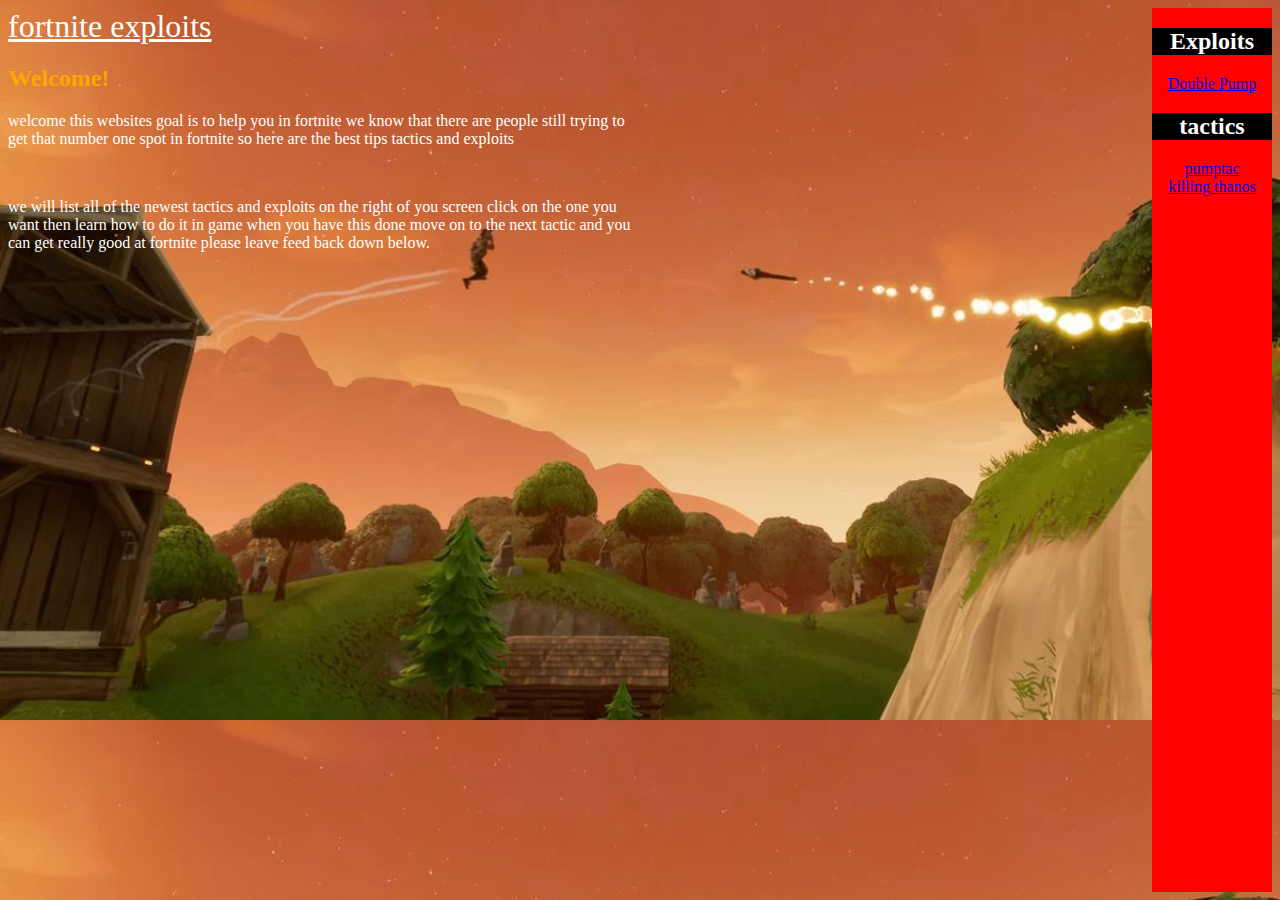
<file: index.html>
<html>
<head>
<link rel="stylesheet" href="style.css">
<title>fortnite exploits and tactics</title>

<!-- HOMEWORK FOR NEXT WEEK 4/30/18 
* Find background image
* Finish adding content to homepage
* Finish adding double pump content
* Copy/paste doublePump.html to make a new page for a new tactic of your choice
-->


<!-- 
third person cornering 
where to drop


 -->

</head>


<body style="background-image: url('backgound.jpg'); background-size: 100%; ">





<div class="navBar">
    <div style="background-color: black;">
	   <h2 style="color: white;"> Exploits </h2>
	</div>
	<a href="doublePump.html"> Double Pump </a> <br>
	
	<div style="background-color: black;">
	   <h2 style="color: white;"> tactics </h2>
	</div>
	<a href="pumptac.html"> pumptac </a> <br>
	<a href="thanos.html"> killing thanos </a> <br>
</div>


<a href="index.html" class="mainTitle">fortnite exploits</a>


<h2 style="color: orange;">
Welcome!
</h2>


<div style="width:50%; color:#ffffff;">
<p>welcome this websites goal is to help you in fortnite
we know that there are people still trying to get that number one spot
 in fortnite so here are the best tips tactics and exploits</p> 
<br>
<p>
we will list all of the newest tactics and exploits on the right of you screen
click on the one you want then learn how to do it in game when you have this done
move on to the next tactic and you can get really good at fortnite please leave feed back 
down below.
</p>
</div>




</body>







</html>
</file>
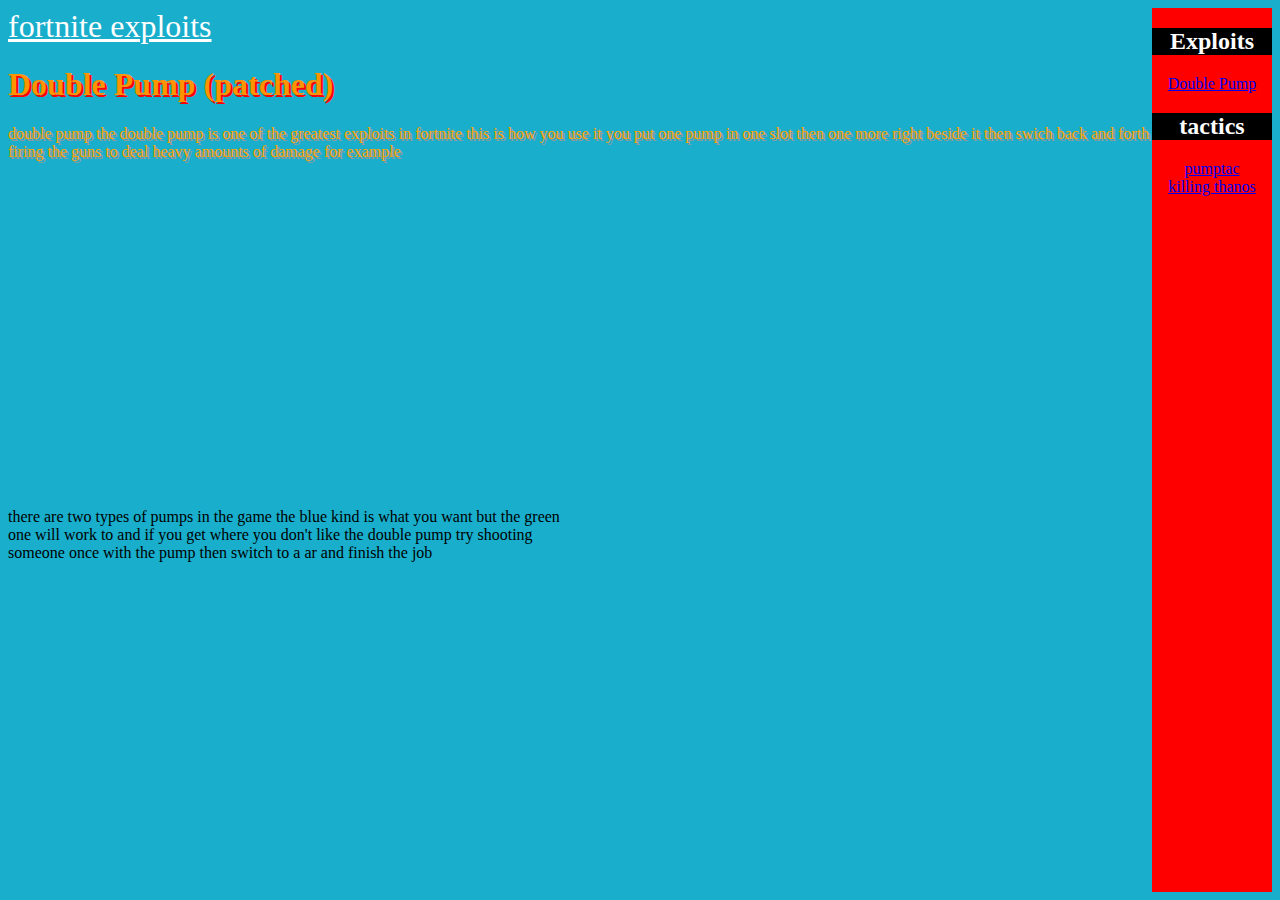
<file: doublePump.html>
<html>
<head>
<link rel="stylesheet" href="style.css">
<title>best fortnite exploits</title>

</head>


<body>
<div class="navBar">
    <div style="background-color: black;">
	   <h2 style="color: white;"> Exploits </h2>
	</div>
	<a href="doublePump.html"> Double Pump </a> <br>
	
	<div style="background-color: black;">
	   <h2 style="color: white;"> tactics </h2>
	</div>
	<a href="pumptac.html"> pumptac </a> <br>
	<a href="thanos.html"> killing thanos </a> <br>
</div>

<a href="index.html" class="mainTitle">fortnite exploits</a>

<h1> Double Pump (patched) </h1>


<p style="color: orange; text-shadow: 2px 2px #999999">double pump
the double pump is one of the greatest exploits in fortnite
this is how you use it
you put one pump in one slot then one more right beside it
then swich back and forth firing the guns to deal heavy amounts of damage
for example</p>

<iframe width="560" height="315" src="https://www.youtube.com/embed/15Qry7ED_Ig" frameborder="0" allow="autoplay; encrypted-media" allowfullscreen></iframe>

<p style="width: 560px;">there are two types of pumps in the game the blue kind is what you want but
the green one will work to and if you get where you don't like the double pump
try shooting someone once with the pump then switch to a ar and finish the job
</p>


</body>



</html>
</file>
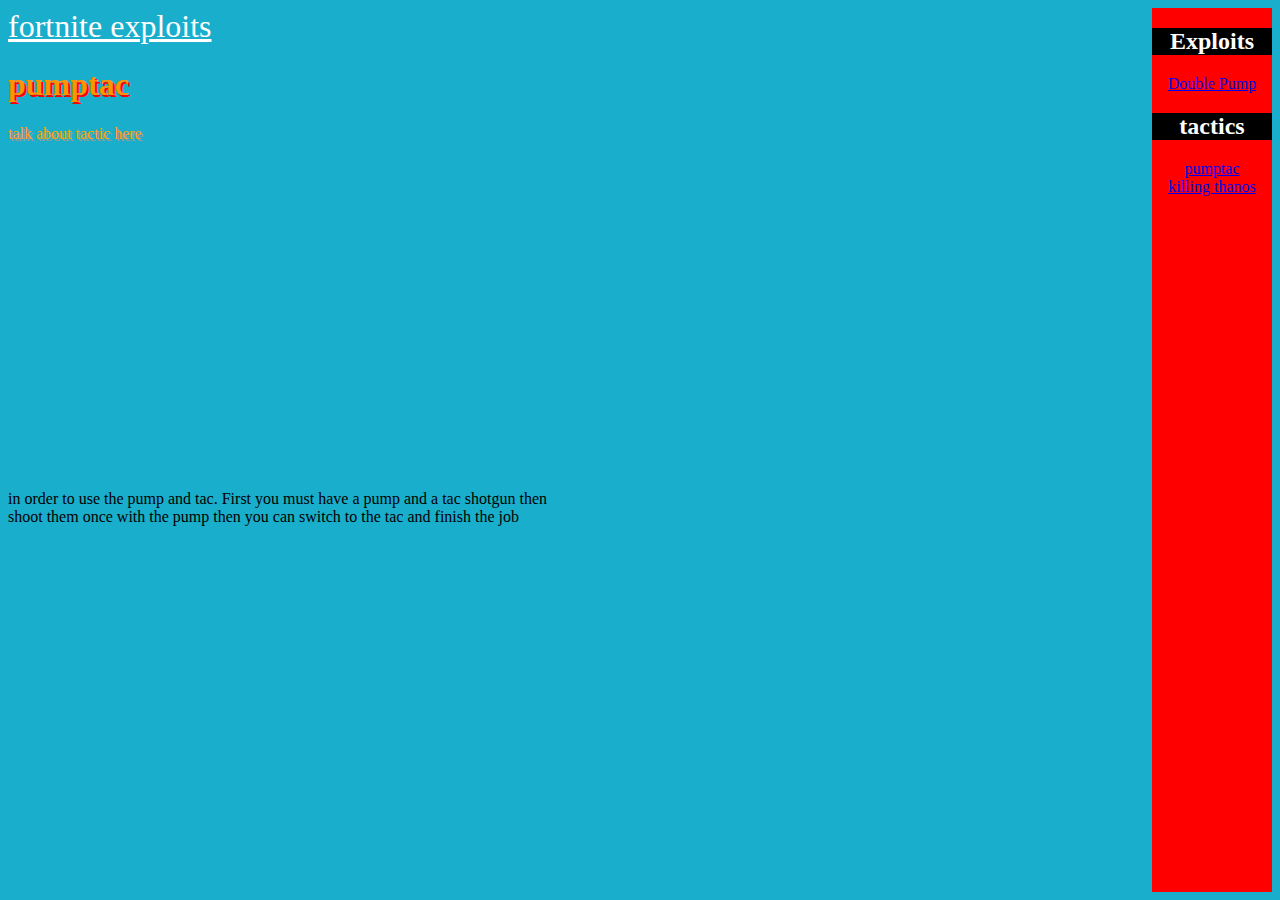
<file: pumptac.html>
<html>
<head>
<link rel="stylesheet" href="style.css">
<title>best fortnite exploits</title>

</head>


<body>
<div class="navBar">
    <div style="background-color: black;">
	   <h2 style="color: white;"> Exploits </h2>
	</div>
	<a href="doublePump.html"> Double Pump </a> <br>
	
	<div style="background-color: black;">
	   <h2 style="color: white;"> tactics </h2>
	</div>
	<a href="pumptac.html"> pumptac </a> <br>
	<a href="thanos.html"> killing thanos </a> <br>
</div>

<a href="index.html" class="mainTitle">fortnite exploits</a>

<h1> pumptac </h1>


<p style="color: orange; text-shadow: 2px 2px #999999"> talk about tactic here </p>

<iframe width="560" height="315" src="https://www.youtube.com/embed/15Qry7ED_Ig" frameborder="0" allow="autoplay; encrypted-media" allowfullscreen></iframe>

<p style="width: 560px;">in order to use the pump and tac. First you must have a pump and a tac shotgun then shoot them once with the pump then you can switch to the tac and finish the job
</p>


</body>



</html>
</file>
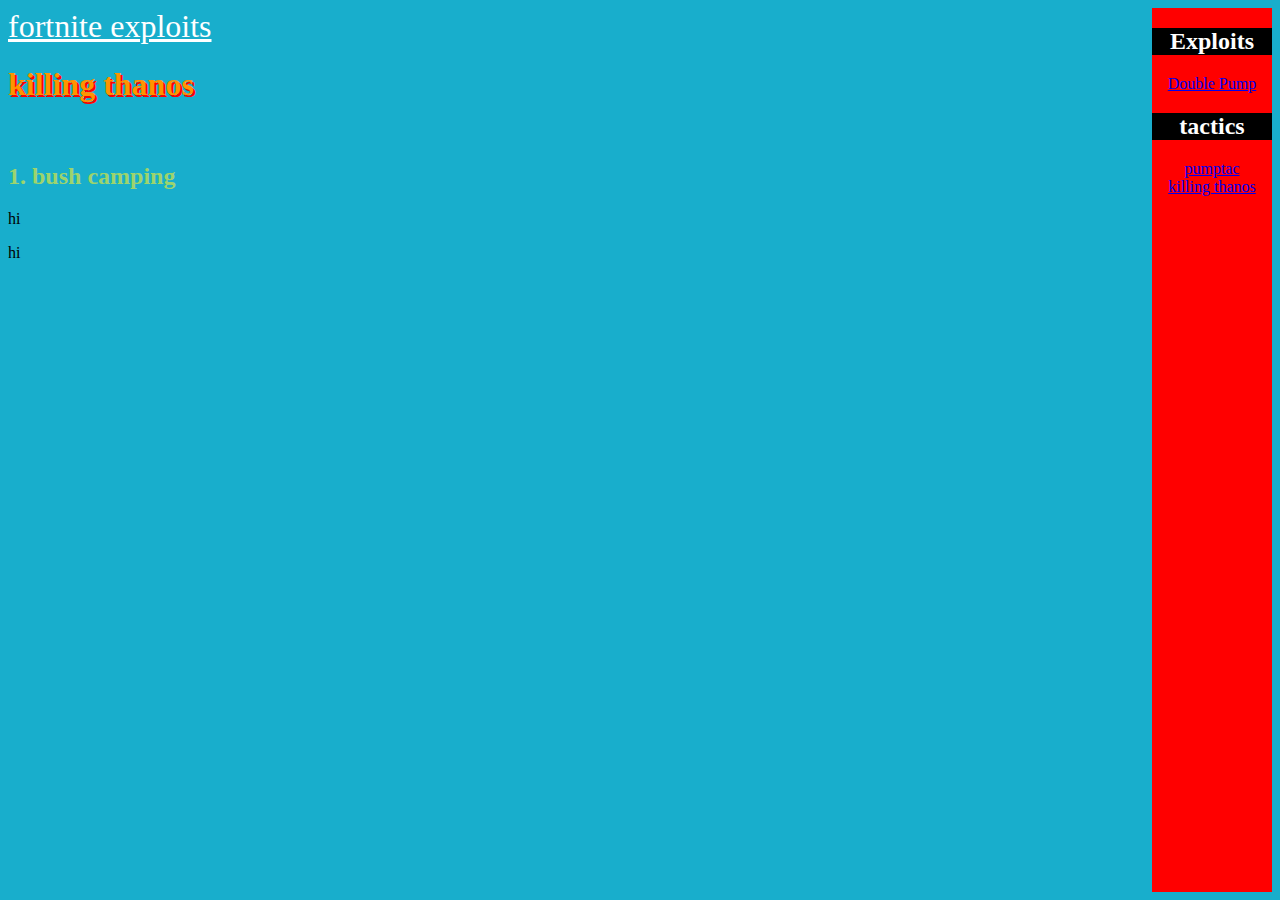
<file: thanos.html>
<html>
<head>
<link rel="stylesheet" href="style.css">
<title>best fortnite exploits</title>

</head>


<body>
<div class="navBar">
    <div style="background-color: black;">
	   <h2 style="color: white;"> Exploits </h2>
	</div>
	<a href="doublePump.html"> Double Pump </a> <br>
	
	<div style="background-color: black;">
	   <h2 style="color: white;"> tactics </h2>
	</div>
	<a href="pumptac.html"> pumptac </a> <br>
	<a href="thanos.html"> killing thanos </a> <br>
</div>


<a href="index.html" class="mainTitle">fortnite exploits</a>

<h1>killing thanos   </h1>
<br>
<h2 style="color: rgb(157,212,108);">1. bush camping</h2>
<p>hi</p>

<p style="width: 560px;">hi
</p>


</body>



</html>
</file>
<file: style.css>
body {	
	background-color: #18aecc;
}

.navBar {
display: block;
background-color: red;
height: 100%;
width: 120px;
float: right;
text-align: center;
}

hithere{
   color: #fcec0c;	
}

.mainTitle  {
	color: #ffffff;
	font-family: "castellar";
	font-size: 24pt;
}

h1 {
	color: #ff9400;
	text-shadow: 2px 2px #ff0000;
}
</file>
